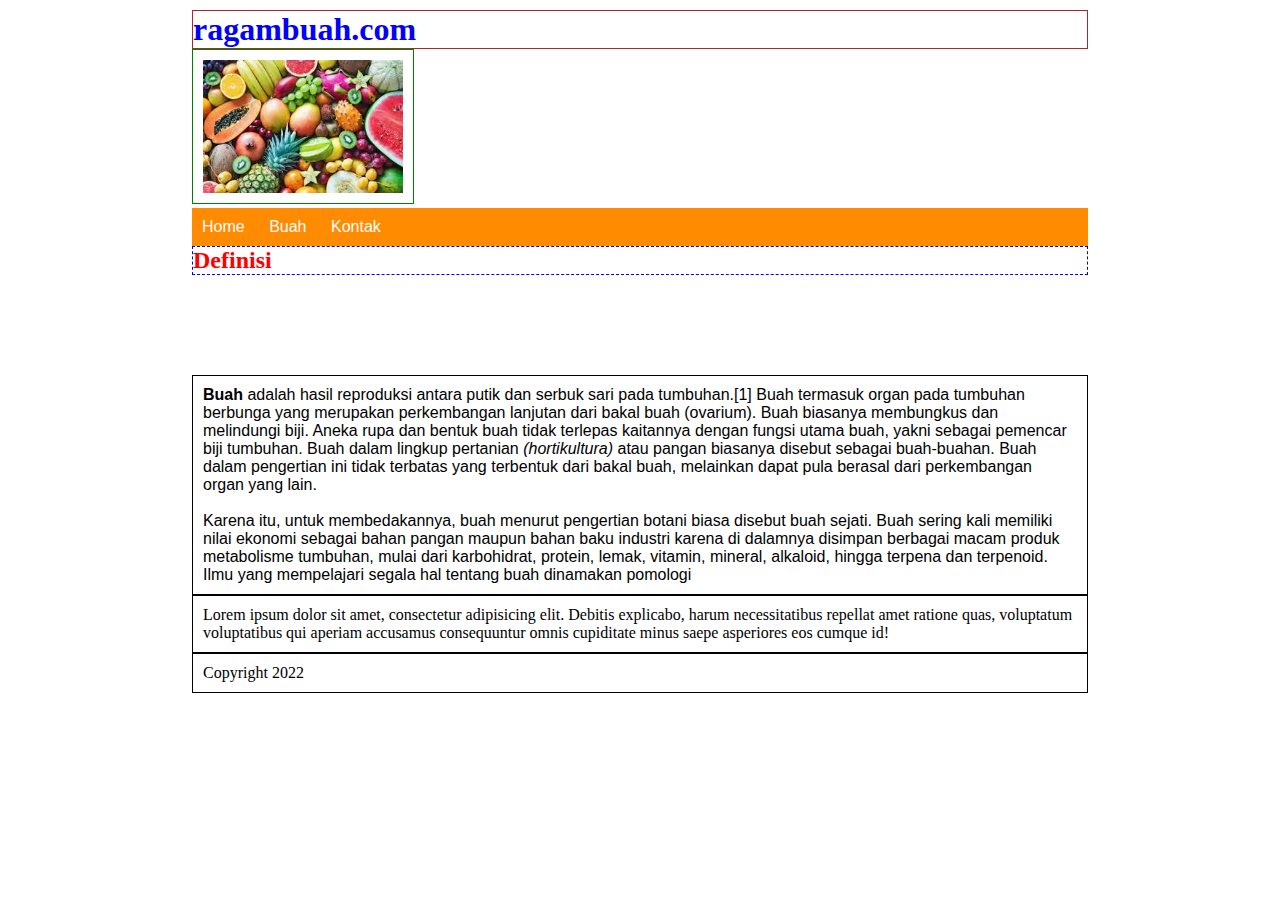
<file: index.html>
<!DOCTYPE html>
<html lang="en">
  <head>
    <meta charset="UTF-8" />
    <meta http-equiv="X-UA-Compatible" content="IE=edge" />
    <meta name="viewport" content="width=device-width, initial-scale=1.0" />
    <link rel="stylesheet" href="style.css" />
    <title>Website Ragam Buah</title>
  </head>
  <body>
    <div>
      <div class="container">
        <header>
          <h1>ragambuah.com</h1>
          <img src="images/buahbuahan.jpg" width="200" alt="" />
          <ul>
            <li><a href="#">Home</a></li>
            <li>
              <a href="#">Buah</a>
              <ul>
                <li><a href="pages/anggur.html">Anggur</a></li>
                <li><a href="pages/semangka.html">Semangka</a></li>
                <li><a href="pages/pear.html">Pear</a></li>
              </ul>
            </li>
            <li><a href="pages/kontak.html">Kontak</a></li>
          </ul>
        </header>
        <section>
          <h2>Definisi</h2>
          <p id="paragraf">
            <strong>Buah</strong> adalah hasil reproduksi antara putik dan
            serbuk sari pada tumbuhan.[1] Buah termasuk organ pada tumbuhan
            berbunga yang merupakan perkembangan lanjutan dari bakal buah
            (ovarium). Buah biasanya membungkus dan melindungi biji. Aneka rupa
            dan bentuk buah tidak terlepas kaitannya dengan fungsi utama buah,
            yakni sebagai pemencar biji tumbuhan. Buah dalam lingkup pertanian
            <em>(hortikultura)</em> atau pangan biasanya disebut sebagai
            buah-buahan. Buah dalam pengertian ini tidak terbatas yang terbentuk
            dari bakal buah, melainkan dapat pula berasal dari perkembangan
            organ yang lain. <br /><br />
            Karena itu, untuk membedakannya, buah menurut pengertian botani
            biasa disebut buah sejati. Buah sering kali memiliki nilai ekonomi
            sebagai bahan pangan maupun bahan baku industri karena di dalamnya
            disimpan berbagai macam produk metabolisme tumbuhan, mulai dari
            karbohidrat, protein, lemak, vitamin, mineral, alkaloid, hingga
            terpena dan terpenoid. Ilmu yang mempelajari segala hal tentang buah
            dinamakan pomologi
          </p>
          <p>
            Lorem ipsum dolor sit amet, consectetur adipisicing elit. Debitis
            explicabo, harum necessitatibus repellat amet ratione quas,
            voluptatum voluptatibus qui aperiam accusamus consequuntur omnis
            cupiditate minus saepe asperiores eos cumque id!
          </p>
        </section>
        <footer>
          <p>Copyright 2022</p>
        </footer>
      </div>
    </div>
  </body>
</html>
</file>
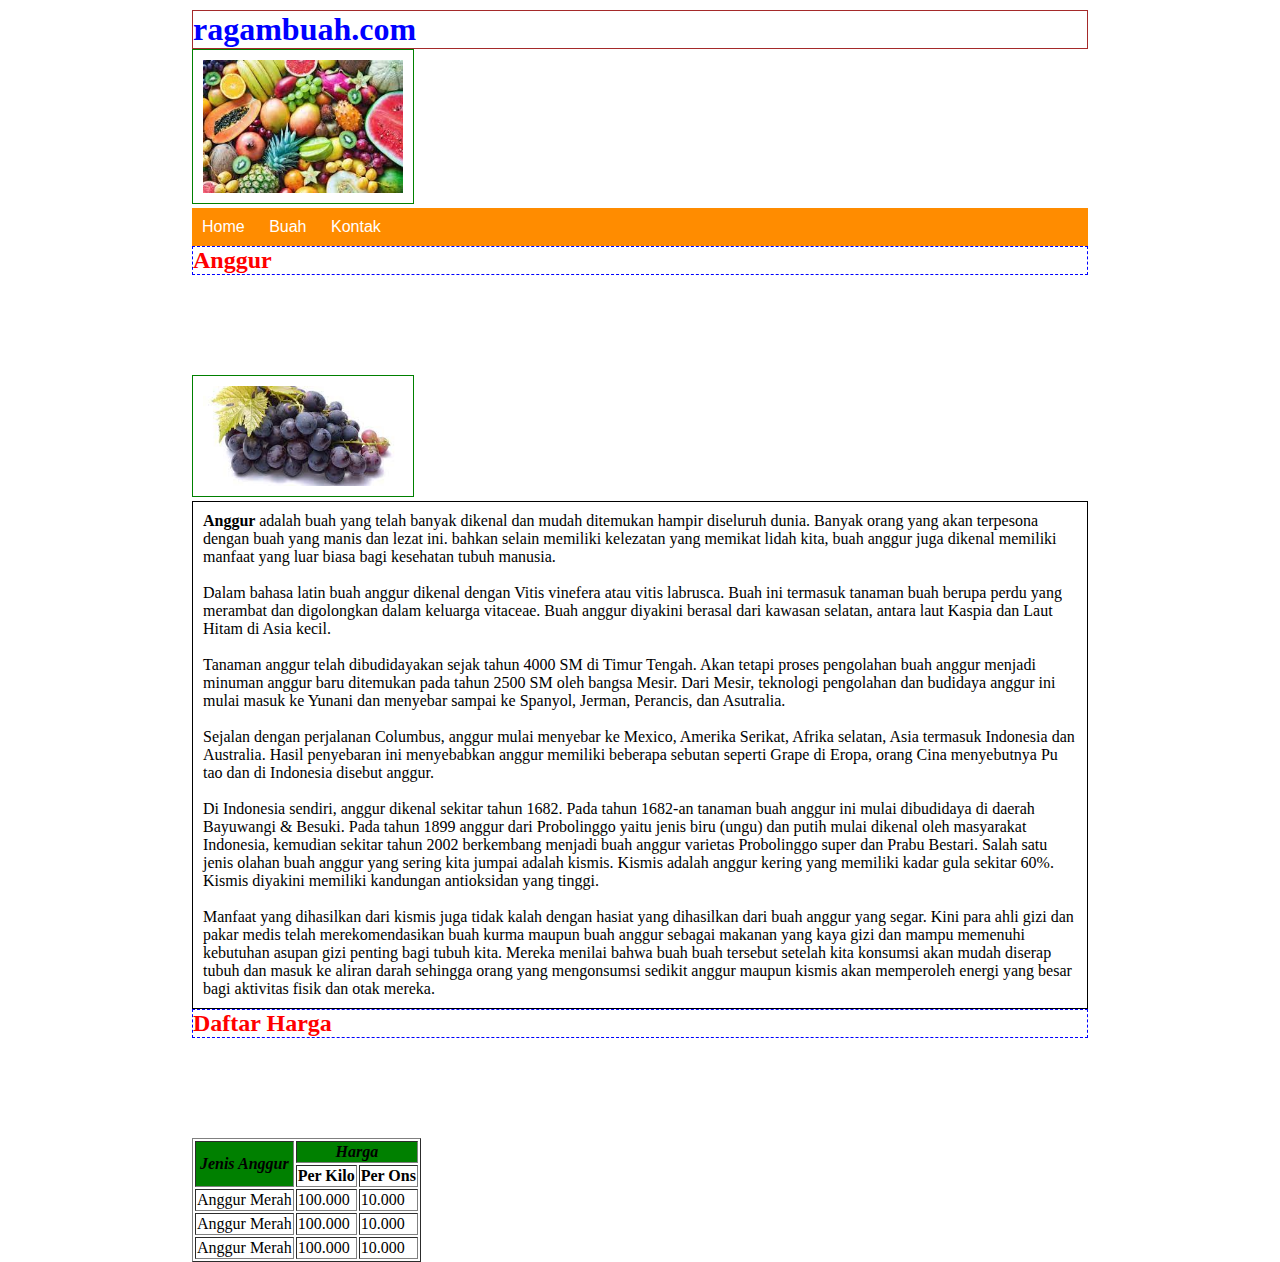
<file: pages/anggur.html>
<!DOCTYPE html>
<html lang="en">
  <head>
    <meta charset="UTF-8" />
    <meta http-equiv="X-UA-Compatible" content="IE=edge" />
    <meta name="viewport" content="width=device-width, initial-scale=1.0" />
    <link rel="stylesheet" href="../style.css" />
    <title>Anggur</title>
  </head>
  <body>
    <div>
      <h1>ragambuah.com</h1>
      <img src="../images/buahbuahan.jpg" width="200" alt="" />
      <ul>
        <li><a href="../index.html">Home</a></li>
        <li>
          <a href="#">Buah</a>
          <ul>
            <li><a href="#">Anggur</a></li>
            <li><a href="semangka.html">Semangka</a></li>
            <li><a href="pear.html">Pear</a></li>
          </ul>
        </li>
        <li><a href="kontak.html">Kontak</a></li>
      </ul>

      <h2>Anggur</h2>
      <img src="../images/anggur.jpg" width="200" alt="" />
      <p>
        <strong>Anggur </strong> adalah buah yang telah banyak dikenal dan mudah
        ditemukan hampir diseluruh dunia. Banyak orang yang akan terpesona
        dengan buah yang manis dan lezat ini. bahkan selain memiliki kelezatan
        yang memikat lidah kita, buah anggur juga dikenal memiliki manfaat yang
        luar biasa bagi kesehatan tubuh manusia. <br /><br />
        Dalam bahasa latin buah anggur dikenal dengan Vitis vinefera atau vitis
        labrusca. Buah ini termasuk tanaman buah berupa perdu yang merambat dan
        digolongkan dalam keluarga vitaceae. Buah anggur diyakini berasal dari
        kawasan selatan, antara laut Kaspia dan Laut Hitam di Asia kecil.
        <br /><br />
        Tanaman anggur telah dibudidayakan sejak tahun 4000 SM di Timur Tengah.
        Akan tetapi proses pengolahan buah anggur menjadi minuman anggur baru
        ditemukan pada tahun 2500 SM oleh bangsa Mesir. Dari Mesir, teknologi
        pengolahan dan budidaya anggur ini mulai masuk ke Yunani dan menyebar
        sampai ke Spanyol, Jerman, Perancis, dan Asutralia. <br />
        <br />
        Sejalan dengan perjalanan Columbus, anggur mulai menyebar ke Mexico,
        Amerika Serikat, Afrika selatan, Asia termasuk Indonesia dan Australia.
        Hasil penyebaran ini menyebabkan anggur memiliki beberapa sebutan
        seperti Grape di Eropa, orang Cina menyebutnya Pu tao dan di Indonesia
        disebut anggur. <br /><br />
        Di Indonesia sendiri, anggur dikenal sekitar tahun 1682. Pada tahun
        1682-an tanaman buah anggur ini mulai dibudidaya di daerah Bayuwangi &
        Besuki. Pada tahun 1899 anggur dari Probolinggo yaitu jenis biru (ungu)
        dan putih mulai dikenal oleh masyarakat Indonesia, kemudian sekitar
        tahun 2002 berkembang menjadi buah anggur varietas Probolinggo super dan
        Prabu Bestari. Salah satu jenis olahan buah anggur yang sering kita
        jumpai adalah kismis. Kismis adalah anggur kering yang memiliki kadar
        gula sekitar 60%. Kismis diyakini memiliki kandungan antioksidan yang
        tinggi.
        <br /><br />
        Manfaat yang dihasilkan dari kismis juga tidak kalah dengan hasiat yang
        dihasilkan dari buah anggur yang segar. Kini para ahli gizi dan pakar
        medis telah merekomendasikan buah kurma maupun buah anggur sebagai
        makanan yang kaya gizi dan mampu memenuhi kebutuhan asupan gizi penting
        bagi tubuh kita. Mereka menilai bahwa buah buah tersebut setelah kita
        konsumsi akan mudah diserap tubuh dan masuk ke aliran darah sehingga
        orang yang mengonsumsi sedikit anggur maupun kismis akan memperoleh
        energi yang besar bagi aktivitas fisik dan otak mereka.
      </p>
      <h2>Daftar Harga</h2>
      <table border="1">
        <thead>
          <tr>
            <th class="warna huruf" rowspan="2">Jenis Anggur</th>
            <th class="warna huruf" colspan="2">Harga</th>
          </tr>
          <tr>
            <th>Per Kilo</th>
            <th>Per Ons</th>
          </tr>
        </thead>
        <tbody>
          <tr>
            <td>Anggur Merah</td>
            <td>100.000</td>
            <td>10.000</td>
          </tr>
          <tr>
            <td>Anggur Merah</td>
            <td>100.000</td>
            <td>10.000</td>
          </tr>
          <tr>
            <td>Anggur Merah</td>
            <td>100.000</td>
            <td>10.000</td>
          </tr>
        </tbody>
      </table>
    </div>
  </body>
</html>
</file>
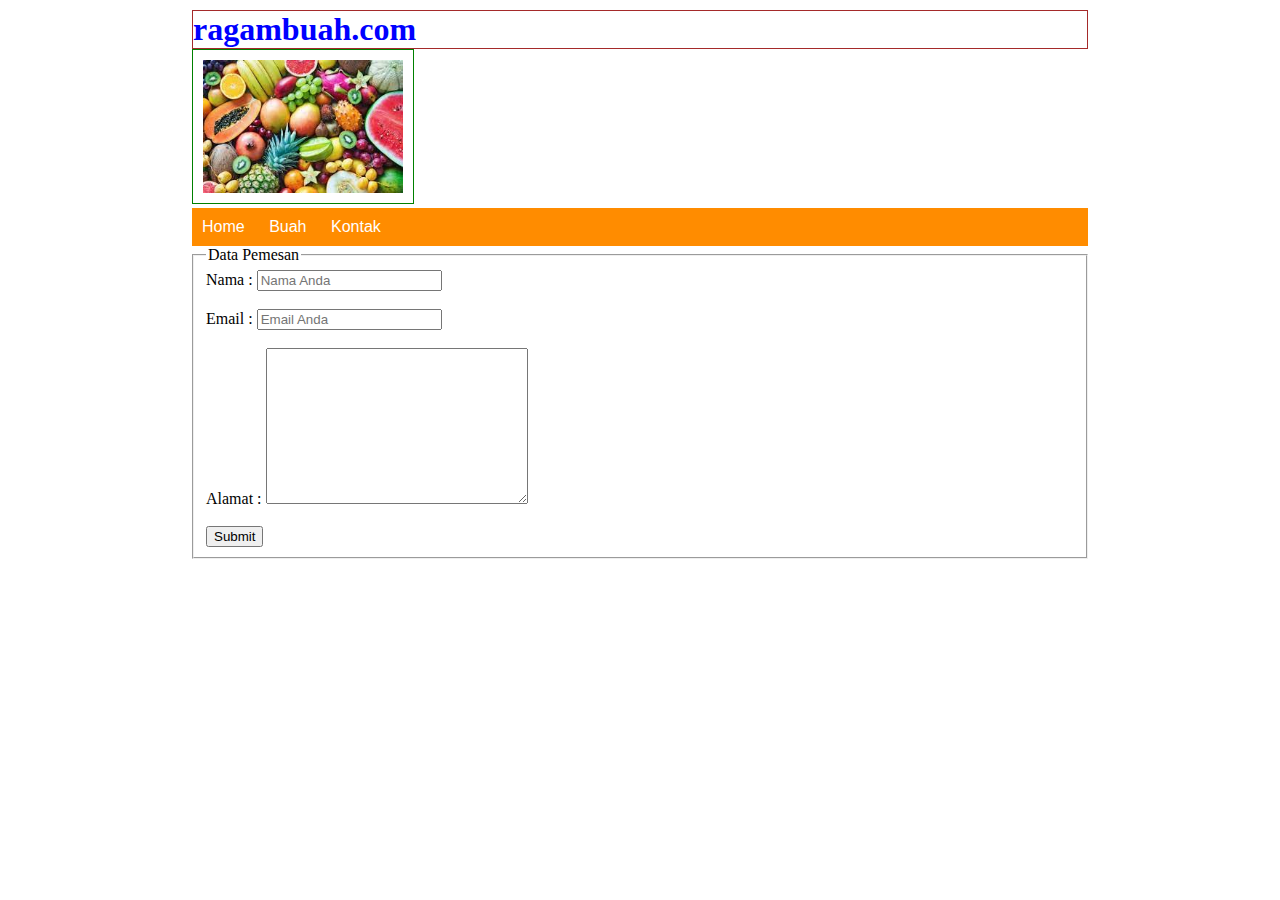
<file: pages/kontak.html>
<!DOCTYPE html>
<html lang="en">
  <head>
    <meta charset="UTF-8" />
    <meta http-equiv="X-UA-Compatible" content="IE=edge" />
    <meta name="viewport" content="width=device-width, initial-scale=1.0" />
    <link rel="stylesheet" href="../style.css" />
    <title>ragambuah.com | Kontak</title>
  </head>
  <body>
    <div>
      <h1>ragambuah.com</h1>
      <img src="../images/buahbuahan.jpg" width="200" alt="" />
      <ul>
        <li><a href="../index.html">Home</a></li>
        <li>
          <a href="#">Buah</a>
          <ul>
            <li><a href="anggur.html">Anggur</a></li>
            <li><a href="semangka.html">Semangka</a></li>
            <li><a href="pear.html">Pear</a></li>
          </ul>
        </li>
        <li><a href="#">Kontak</a></li>
      </ul>

      <form action="anggur.html" method="post">
        <fieldset>
          <legend>Data Pemesan</legend>
          <label for="nama">Nama :</label>
          <input
            type="text"
            name="nama"
            id=""
            placeholder="Nama Anda"
            required
          /><br /><br />
          <label for="email">Email :</label>
          <input
            type="email"
            name="email"
            id=""
            placeholder="Email Anda"
            required
          />
          <br /><br />
          <label for="alamat">Alamat :</label>
          <textarea name="alamat" id="" cols="30" rows="10"></textarea
          ><br /><br />
          <input type="submit" name="kirim" id="" />
        </fieldset>
      </form>
    </div>
  </body>
</html>
</file>
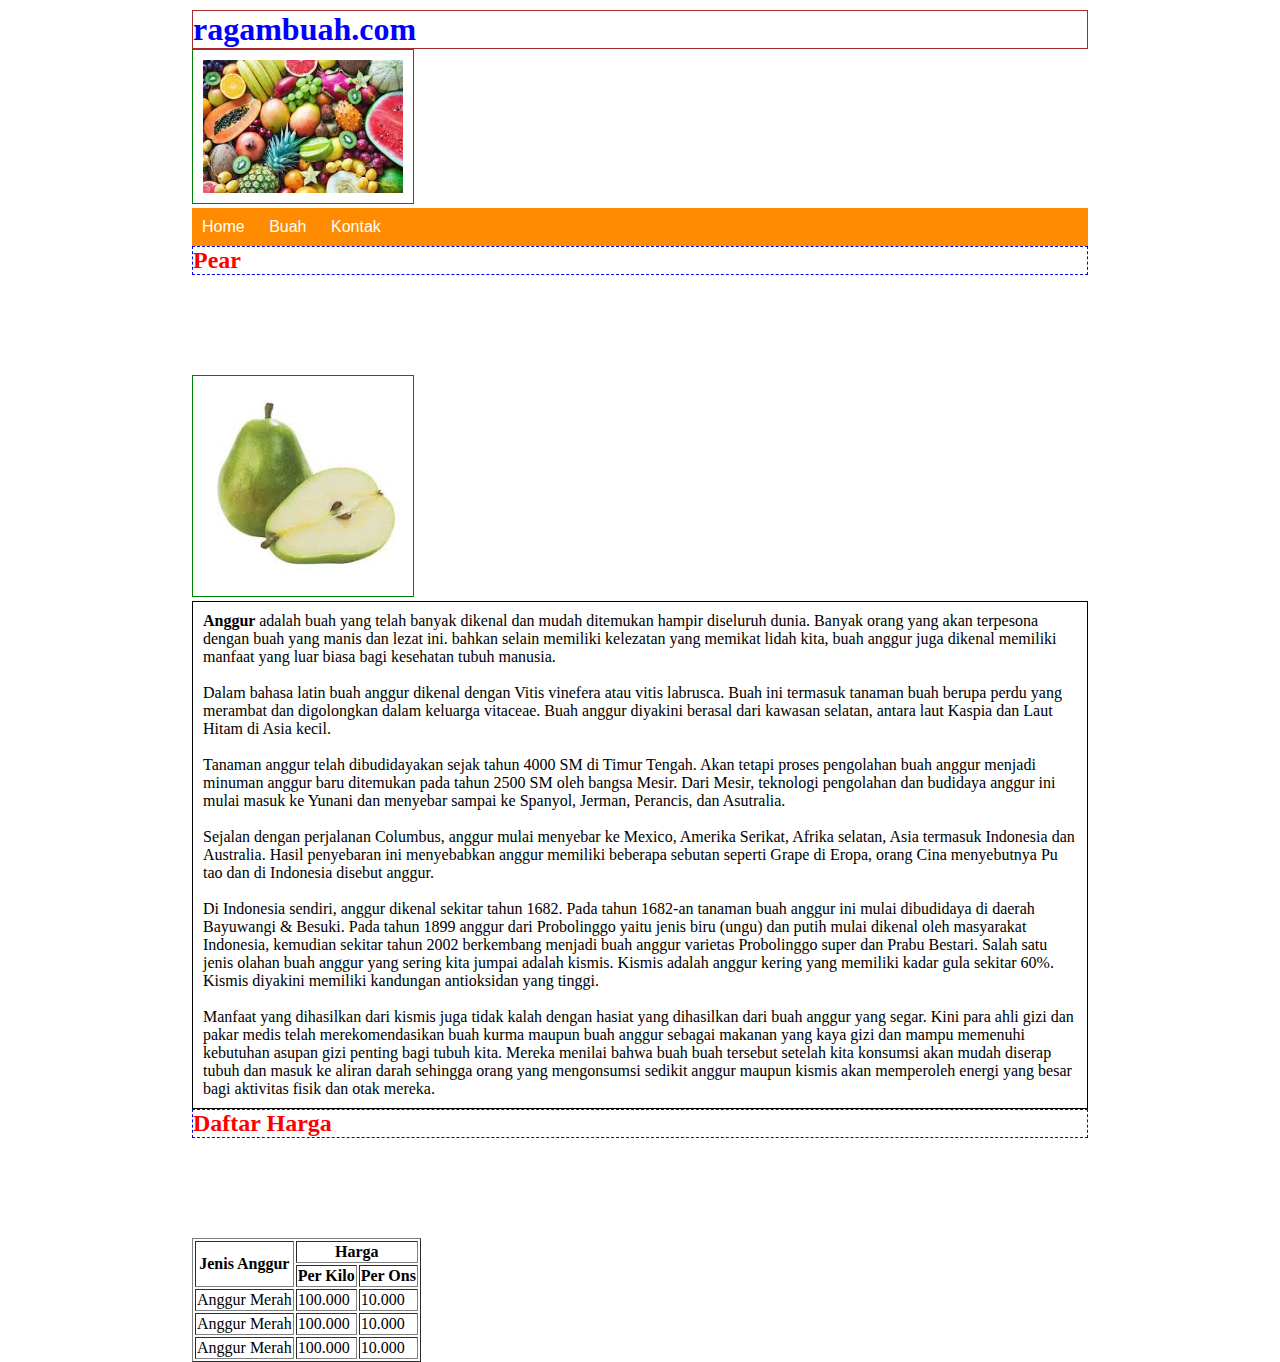
<file: pages/pear.html>
<!DOCTYPE html>
<html lang="en">
  <head>
    <meta charset="UTF-8" />
    <meta http-equiv="X-UA-Compatible" content="IE=edge" />
    <meta name="viewport" content="width=device-width, initial-scale=1.0" />
    <link rel="stylesheet" href="../style.css" />
    <title>Pear</title>
  </head>
  <body>
    <div>
      <h1>ragambuah.com</h1>
      <img src="../images/buahbuahan.jpg" width="200" alt="" />
      <ul>
        <li><a href="../index.html">Home</a></li>
        <li>
          <a href="#">Buah</a>
          <ul>
            <li><a href="anggur.html">Anggur</a></li>
            <li><a href="semangka.html">Semangka</a></li>
            <li><a href="#">Pear</a></li>
          </ul>
        </li>
        <li><a href="kontak.html">Kontak</a></li>
      </ul>

      <h2>Pear</h2>
      <img src="../images/pear.jpg" width="200" alt="" />
      <p>
        <strong>Anggur </strong> adalah buah yang telah banyak dikenal dan mudah
        ditemukan hampir diseluruh dunia. Banyak orang yang akan terpesona
        dengan buah yang manis dan lezat ini. bahkan selain memiliki kelezatan
        yang memikat lidah kita, buah anggur juga dikenal memiliki manfaat yang
        luar biasa bagi kesehatan tubuh manusia. <br /><br />
        Dalam bahasa latin buah anggur dikenal dengan Vitis vinefera atau vitis
        labrusca. Buah ini termasuk tanaman buah berupa perdu yang merambat dan
        digolongkan dalam keluarga vitaceae. Buah anggur diyakini berasal dari
        kawasan selatan, antara laut Kaspia dan Laut Hitam di Asia kecil.
        <br /><br />
        Tanaman anggur telah dibudidayakan sejak tahun 4000 SM di Timur Tengah.
        Akan tetapi proses pengolahan buah anggur menjadi minuman anggur baru
        ditemukan pada tahun 2500 SM oleh bangsa Mesir. Dari Mesir, teknologi
        pengolahan dan budidaya anggur ini mulai masuk ke Yunani dan menyebar
        sampai ke Spanyol, Jerman, Perancis, dan Asutralia. <br />
        <br />
        Sejalan dengan perjalanan Columbus, anggur mulai menyebar ke Mexico,
        Amerika Serikat, Afrika selatan, Asia termasuk Indonesia dan Australia.
        Hasil penyebaran ini menyebabkan anggur memiliki beberapa sebutan
        seperti Grape di Eropa, orang Cina menyebutnya Pu tao dan di Indonesia
        disebut anggur. <br /><br />
        Di Indonesia sendiri, anggur dikenal sekitar tahun 1682. Pada tahun
        1682-an tanaman buah anggur ini mulai dibudidaya di daerah Bayuwangi &
        Besuki. Pada tahun 1899 anggur dari Probolinggo yaitu jenis biru (ungu)
        dan putih mulai dikenal oleh masyarakat Indonesia, kemudian sekitar
        tahun 2002 berkembang menjadi buah anggur varietas Probolinggo super dan
        Prabu Bestari. Salah satu jenis olahan buah anggur yang sering kita
        jumpai adalah kismis. Kismis adalah anggur kering yang memiliki kadar
        gula sekitar 60%. Kismis diyakini memiliki kandungan antioksidan yang
        tinggi.
        <br /><br />
        Manfaat yang dihasilkan dari kismis juga tidak kalah dengan hasiat yang
        dihasilkan dari buah anggur yang segar. Kini para ahli gizi dan pakar
        medis telah merekomendasikan buah kurma maupun buah anggur sebagai
        makanan yang kaya gizi dan mampu memenuhi kebutuhan asupan gizi penting
        bagi tubuh kita. Mereka menilai bahwa buah buah tersebut setelah kita
        konsumsi akan mudah diserap tubuh dan masuk ke aliran darah sehingga
        orang yang mengonsumsi sedikit anggur maupun kismis akan memperoleh
        energi yang besar bagi aktivitas fisik dan otak mereka.
      </p>
      <h2>Daftar Harga</h2>
      <table border="1">
        <thead>
          <tr>
            <th rowspan="2">Jenis Anggur</th>
            <th colspan="2">Harga</th>
          </tr>
          <tr>
            <th>Per Kilo</th>
            <th>Per Ons</th>
          </tr>
        </thead>
        <tbody>
          <tr>
            <td>Anggur Merah</td>
            <td>100.000</td>
            <td>10.000</td>
          </tr>
          <tr>
            <td>Anggur Merah</td>
            <td>100.000</td>
            <td>10.000</td>
          </tr>
          <tr>
            <td>Anggur Merah</td>
            <td>100.000</td>
            <td>10.000</td>
          </tr>
        </tbody>
      </table>
    </div>
  </body>
</html>
</file>
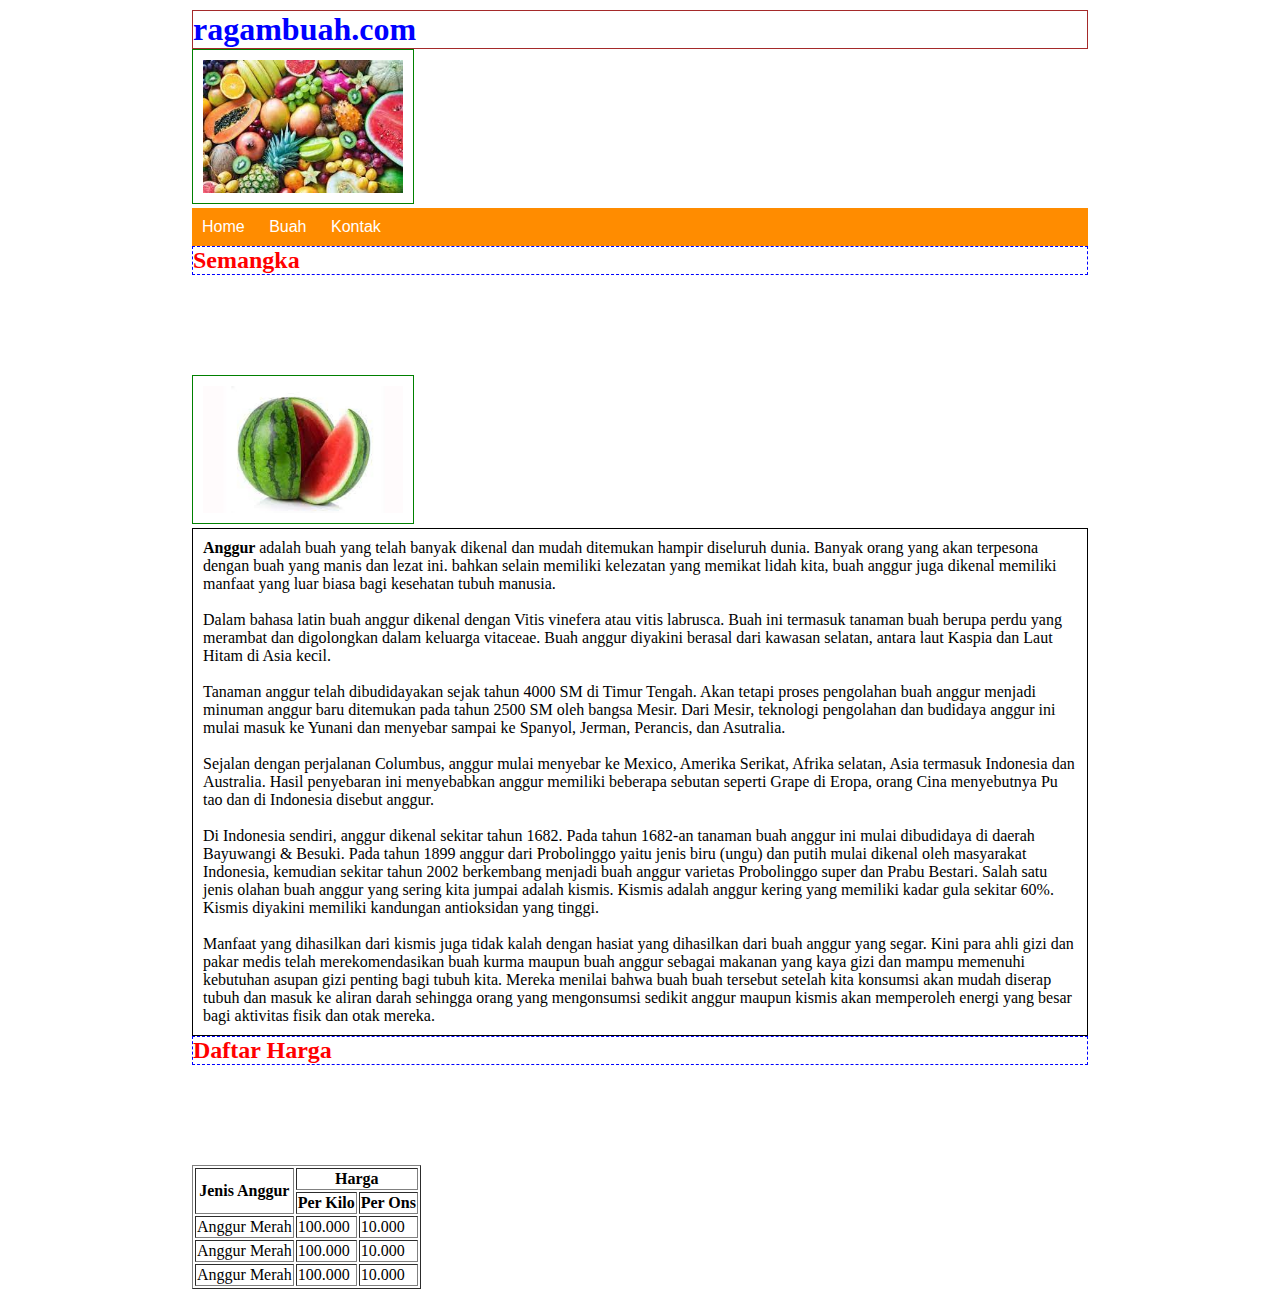
<file: pages/semangka.html>
<!DOCTYPE html>
<html lang="en">
  <head>
    <meta charset="UTF-8" />
    <meta http-equiv="X-UA-Compatible" content="IE=edge" />
    <meta name="viewport" content="width=device-width, initial-scale=1.0" />
    <link rel="stylesheet" href="../style.css" />
    <title>Semangka</title>
  </head>
  <body>
    <div>
      <h1>ragambuah.com</h1>
      <img src="../images/buahbuahan.jpg" width="200" alt="" />
      <ul>
        <li><a href="../index.html">Home</a></li>
        <li>
          <a href="#">Buah</a>
          <ul>
            <li><a href="anggur.html">Anggur</a></li>
            <li><a href="#">Semangka</a></li>
            <li><a href="pear.html">Pear</a></li>
          </ul>
        </li>
        <li><a href="kontak.html">Kontak</a></li>
      </ul>

      <h2>Semangka</h2>
      <img src="../images/semangka.jpg" width="200" alt="" />
      <p>
        <strong>Anggur </strong> adalah buah yang telah banyak dikenal dan mudah
        ditemukan hampir diseluruh dunia. Banyak orang yang akan terpesona
        dengan buah yang manis dan lezat ini. bahkan selain memiliki kelezatan
        yang memikat lidah kita, buah anggur juga dikenal memiliki manfaat yang
        luar biasa bagi kesehatan tubuh manusia. <br /><br />
        Dalam bahasa latin buah anggur dikenal dengan Vitis vinefera atau vitis
        labrusca. Buah ini termasuk tanaman buah berupa perdu yang merambat dan
        digolongkan dalam keluarga vitaceae. Buah anggur diyakini berasal dari
        kawasan selatan, antara laut Kaspia dan Laut Hitam di Asia kecil.
        <br /><br />
        Tanaman anggur telah dibudidayakan sejak tahun 4000 SM di Timur Tengah.
        Akan tetapi proses pengolahan buah anggur menjadi minuman anggur baru
        ditemukan pada tahun 2500 SM oleh bangsa Mesir. Dari Mesir, teknologi
        pengolahan dan budidaya anggur ini mulai masuk ke Yunani dan menyebar
        sampai ke Spanyol, Jerman, Perancis, dan Asutralia. <br />
        <br />
        Sejalan dengan perjalanan Columbus, anggur mulai menyebar ke Mexico,
        Amerika Serikat, Afrika selatan, Asia termasuk Indonesia dan Australia.
        Hasil penyebaran ini menyebabkan anggur memiliki beberapa sebutan
        seperti Grape di Eropa, orang Cina menyebutnya Pu tao dan di Indonesia
        disebut anggur. <br /><br />
        Di Indonesia sendiri, anggur dikenal sekitar tahun 1682. Pada tahun
        1682-an tanaman buah anggur ini mulai dibudidaya di daerah Bayuwangi &
        Besuki. Pada tahun 1899 anggur dari Probolinggo yaitu jenis biru (ungu)
        dan putih mulai dikenal oleh masyarakat Indonesia, kemudian sekitar
        tahun 2002 berkembang menjadi buah anggur varietas Probolinggo super dan
        Prabu Bestari. Salah satu jenis olahan buah anggur yang sering kita
        jumpai adalah kismis. Kismis adalah anggur kering yang memiliki kadar
        gula sekitar 60%. Kismis diyakini memiliki kandungan antioksidan yang
        tinggi.
        <br /><br />
        Manfaat yang dihasilkan dari kismis juga tidak kalah dengan hasiat yang
        dihasilkan dari buah anggur yang segar. Kini para ahli gizi dan pakar
        medis telah merekomendasikan buah kurma maupun buah anggur sebagai
        makanan yang kaya gizi dan mampu memenuhi kebutuhan asupan gizi penting
        bagi tubuh kita. Mereka menilai bahwa buah buah tersebut setelah kita
        konsumsi akan mudah diserap tubuh dan masuk ke aliran darah sehingga
        orang yang mengonsumsi sedikit anggur maupun kismis akan memperoleh
        energi yang besar bagi aktivitas fisik dan otak mereka.
      </p>
      <h2>Daftar Harga</h2>
      <table border="1">
        <thead>
          <tr>
            <th rowspan="2">Jenis Anggur</th>
            <th colspan="2">Harga</th>
          </tr>
          <tr>
            <th>Per Kilo</th>
            <th>Per Ons</th>
          </tr>
        </thead>
        <tbody>
          <tr>
            <td>Anggur Merah</td>
            <td>100.000</td>
            <td>10.000</td>
          </tr>
          <tr>
            <td>Anggur Merah</td>
            <td>100.000</td>
            <td>10.000</td>
          </tr>
          <tr>
            <td>Anggur Merah</td>
            <td>100.000</td>
            <td>10.000</td>
          </tr>
        </tbody>
      </table>
    </div>
  </body>
</html>
</file>
<file: style.css>
* {
  margin: 0;
}
div {
  width: 70vw;
  margin: auto;
}
.container {
  margin-top: 10px;
}

h1 {
  color: blue;
  border: 1px solid brown;
  margin-top: 10px;
}

h2 {
  color: red;
  border: 1px dashed blue;
  margin-bottom: 100px;
}
p {
  border: 1px solid black;
  padding: 10px;
}
#paragraf {
  font-family: Impact, Haettenschweiler, "Arial Narrow Bold", sans-serif;
}
img {
  border: 1px solid green;
  padding: 10px;
  margin: 0px;
}

ul li {
  color: #fff;
  background-color: darkorange;
  display: inline-block;
  border: 1px blue;

  padding: 10px;
  position: relative;
  text-decoration: none;
  transition-duration: 0.5s;
}

.warna {
  background: green;
}

.huruf {
  font-style: italic;
}
a {
  text-decoration: none;
}

ul {
  font-family: Arial, Helvetica, sans-serif;
  background: darkorange;
  list-style: none;
  margin: 0;
  padding-left: 0;
}

ul li a {
  color: #fff;
}

ul li:hover {
  background: red;
  cursor: pointer;
}

ul li ul {
  background: orange;
  visibility: hidden;
  opacity: 0;
  min-width: 5rem;
  position: absolute;
  transition: all0.5 ease;
  margin-top: 0.5rem;
  left: 0;
  display: none;
}

ul li:hover > ul,
ul li ul:hover {
  visibility: visible;
  opacity: 1;
  display: block;
}

ul li ul li {
  clear: both;
  width: 100%;
}

@media only screen and (max-width: 600px) {
  body {
    background-color: lightblue;
  }
}
</file>
